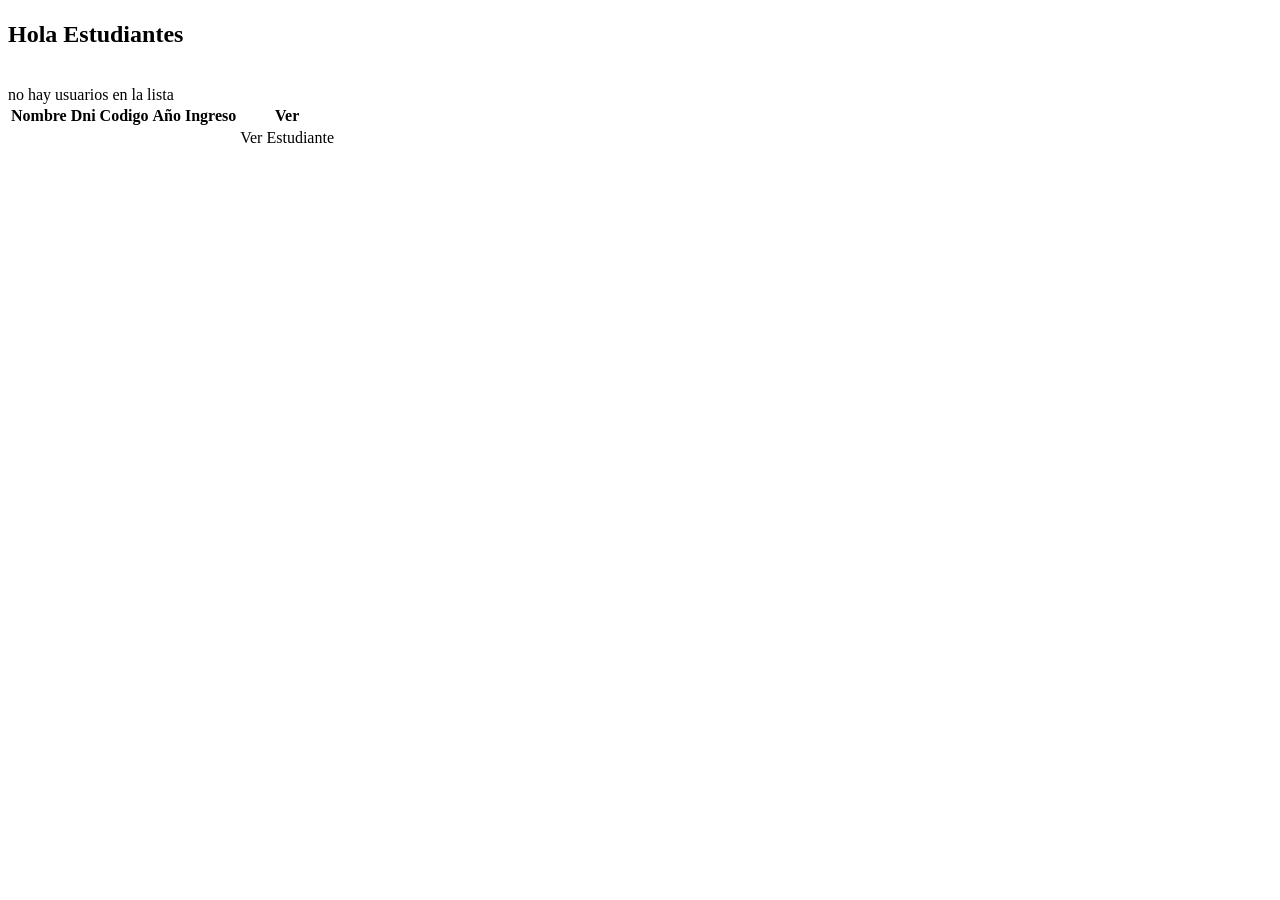
<file: src/main/resources/templates/index.html>
<!DOCTYPE html>
<html xmlns:th="http://www.thymeleaf.org">

<head th:replace="layout/layout :: head"></head>

<body th:onload="clock()">
	<div class="container py-4">
		<h1 class="color-rojo" th:text="${titulo}"></h1>
		<h2 class="color-azul">Hola Estudiantes</h2>
		<img th:src="@{/images/spring.png}" />

		<div th:if="${estudiantes.isEmpty()}">no hay usuarios en la lista</div>
		<table>
			<thead>
				<tr>
					<th>Nombre</th>
					<th>Dni</th>
					<th>Codigo</th>
					<th>Año Ingreso</th>
					<th>Ver</th>
				</tr>
			</thead>
			<tbody>
				<tr th:each="estudiante: ${estudiantes}">
					<td th:text="${estudiante.nombre}"></td>
					<td th:text="${estudiante.dni}"></td>
					<td th:text="${estudiante.codigo}"></td>
					<td th:text="${estudiante.anioIngreso}"></td>
					<td><a th:href="@{/home/estudiante/} + ${estudiante.id}"><span>Ver Estudiante</span></a></td>
				</tr>
			</tbody>
		</table>
	</div>

	<header th:replace="layout/layout :: header"></header>
	
	<footer th:replace="layout/layout :: footer"></footer>

</body>

</html>
<script type="text/javascript" th:src="@{/js/main.js}"></script>
</file>
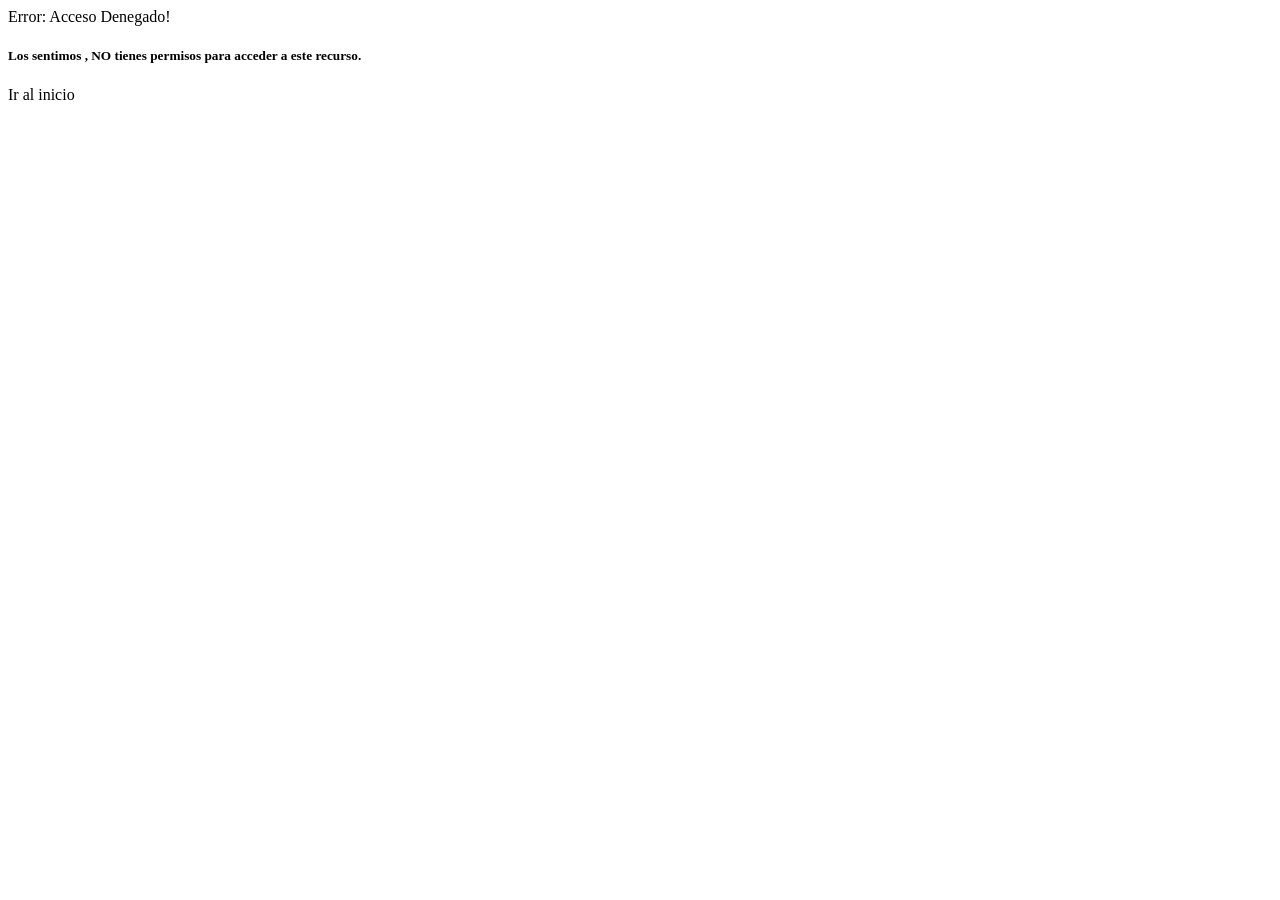
<file: src/main/resources/templates/error_403.html>
<!DOCTYPE html>
<html xmlns:th="http://www.thymeleaf.org">

<head th:replace="layout/layout :: head"></head>

<body>
	<header th:replace="layout/layout :: header"></header>
	<div class="container py-4">
		<div class="card bg-danger text-white">
			<div class="card-header">Error: Acceso Denegado!</div>
			<div class="card-body">
				<h5 class="card-title">
					Los sentimos <span th:text="${#authentication.name}"></span>,
					NO tienes permisos para acceder a este recurso.
				</h5>
				<a th:href="@{/home/index}" class="btn btn-outline-light" role="button">Ir
					al inicio</a>
			</div>
		</div>
	</div>
	<footer th:replace="layout/layout :: footer"></footer>
</body>

</html>
</file>
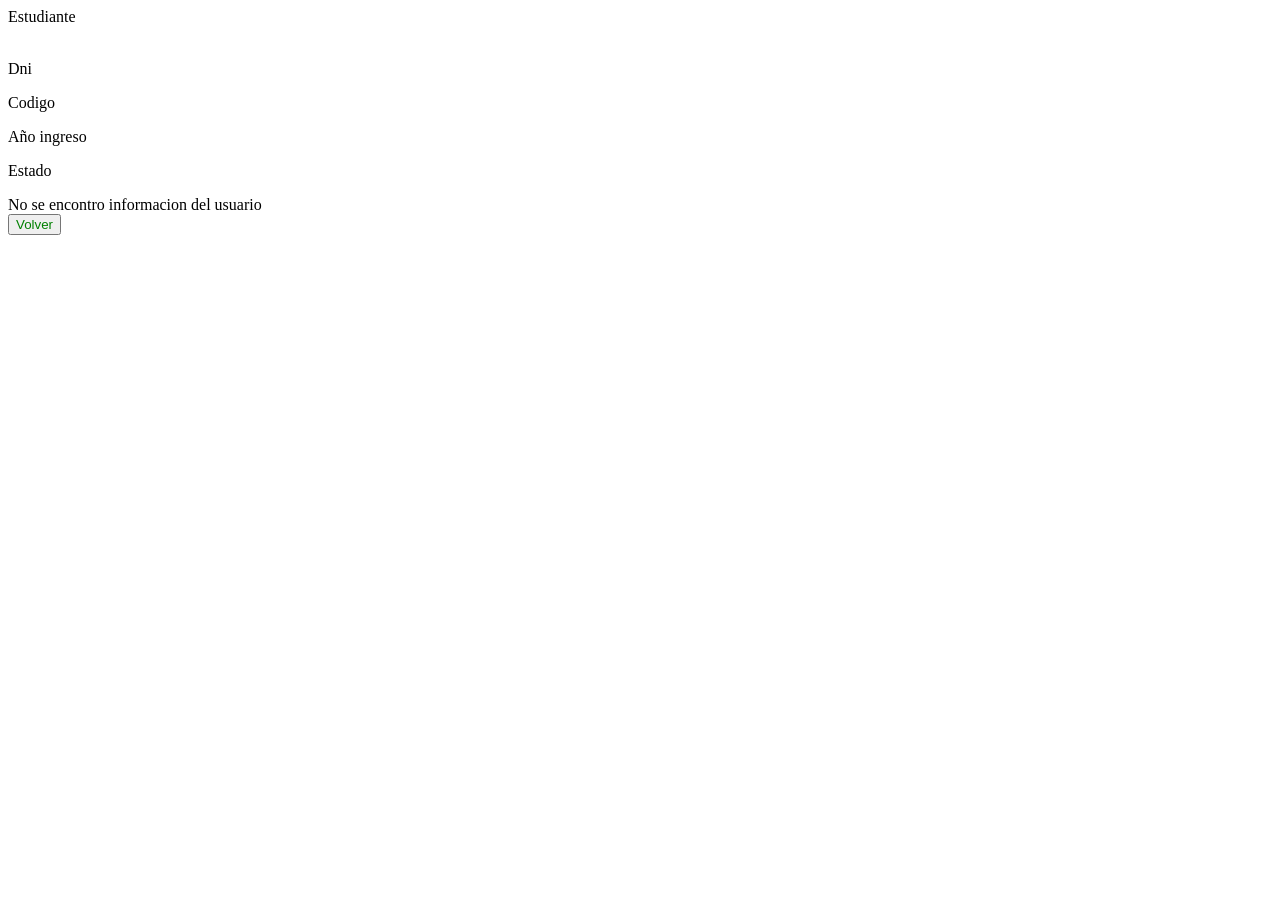
<file: src/main/resources/templates/estudiante.html>
<!DOCTYPE html>
<html xmlns:th="http://www.thymeleaf.org">

<head th:replace="layout/layout :: head"></head>

<body>
	<div class="container py-4">
		<div th:if="${estudiante.nombre != null}">
			<label for="estudiante_nombre">Estudiante</label>
			<p id="estudiante_nombre" th:text="${estudiante.nombre}"></p>
			<br />

			<label for="estudiante_dni">Dni</label>
			<p id="estudiante_dni" th:text="${estudiante.dni}"></p>

			<label for="estudiante_codigo">Codigo</label>
			<p id="estudiante_codigo" th:text="${estudiante.codigo}"></p>

			<label for="estudiante_anio_ingreso">Año ingreso</label>
			<p id="estudiante_anio_ingreso" th:text="${estudiante.anioIngreso}"></p>


			<label for="estudiante_estado">Estado</label>
			<p id="estudiante_estado" th:text="${estudiante.estado}"></p>
		</div>
		<div th:unless="${estudiante.nombre != null}">No se encontro informacion del usuario</div>

		<button id="btn-back" style="color: green" onclick="history.back()">Volver</button>
	</div>


	<header th:replace="layout/layout :: header"></header>

	<footer th:replace="layout/layout :: footer"></footer>

</body>


</html>
</file>
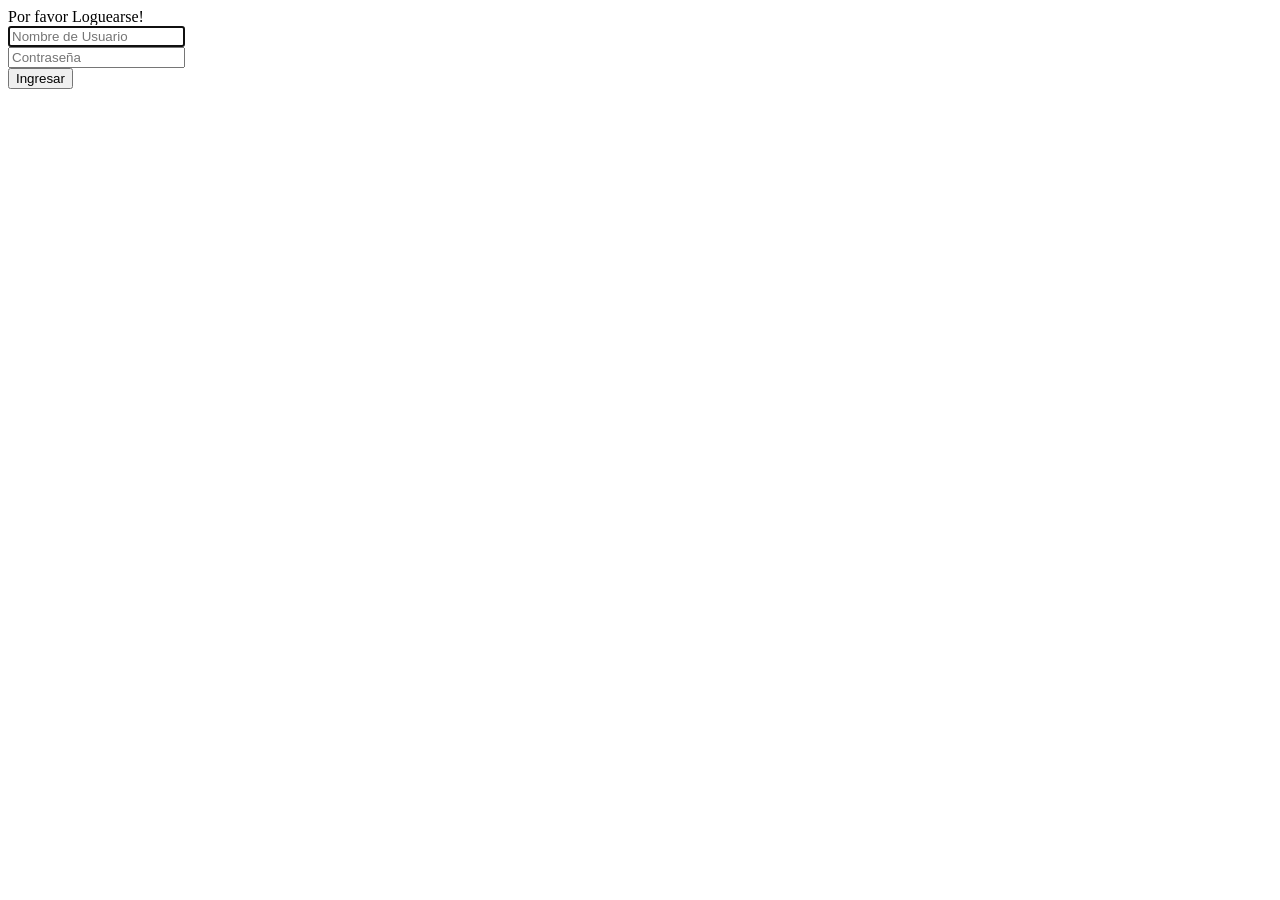
<file: src/main/resources/templates/login.html>
<!DOCTYPE html>
<html xmlns:th="http://www.thymeleaf.org">

<head th:replace="layout/layout :: head"></head>

<body>
	<header th:replace="layout/layout :: header"></header>
	<div class="container py-4">
		<div class="card border-primary text-center">
			<div class="card-header">Por favor Loguearse!</div>
			<div class="card-body">
				<form th:action="@{/login}" method="post">
					<div class="form-group col-sm-6">
						<input type="text" name="username" id="username" class="form-control"
							placeholder="Nombre de Usuario" autofocus required />
					</div>
					<div class="form-group col-sm-6">
						<input type="password" name="password" id="password" class="form-control"
							placeholder="Contraseña" required />
					</div>
					<div class="form-group col-sm-6">
						<input type="submit" class="btn btn-lg btn-primary btn-block" value="Ingresar" />
					</div>
					<input type="hidden" th:name="${_csrf.parameterName}" th:value="${_csrf.token}" />
				</form>
			</div>
		</div>
	</div>
	<footer th:replace="layout/layout :: footer"></footer>
</body>

</html>
</file>
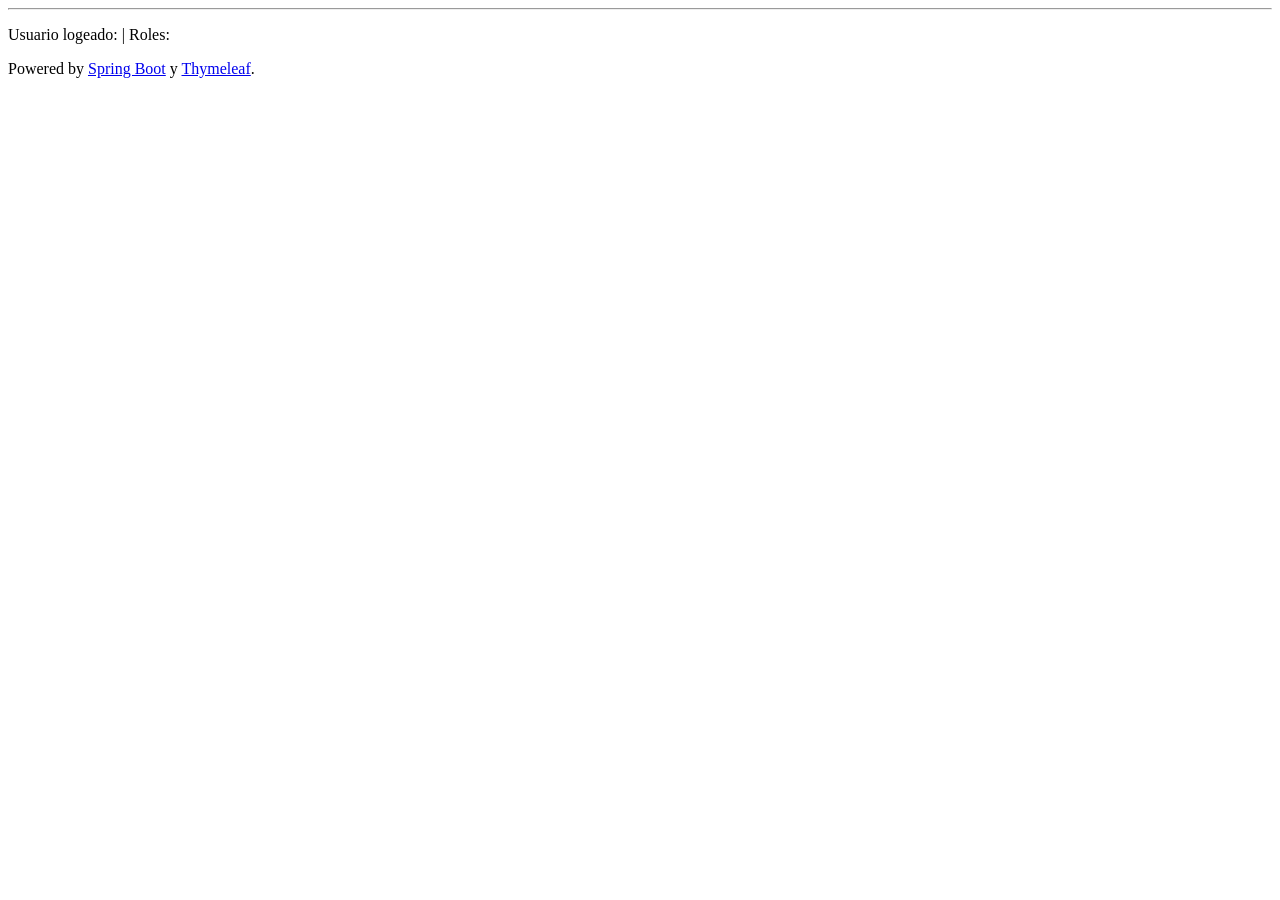
<file: src/main/resources/templates/layout/layout.html>
<!DOCTYPE html>
<html xmlns:th="http://www.thymeleaf.org" xmlns:sec="http://www.thymeleaf.org/extras/spring-security">

<head th:fragment="head">
	<meta charset="UTF-8" />
	<title th:text="'Aplicacion de Estudiantes - ' + ${titulo}"></title>
	<link rel="stylesheet" type="text/css" th:href="@{/css/styles.css}">
	</link>
	<link rel="stylesheet" th:href="@{/css/bootstrap.min.css}" />
	<link rel="stylesheet" th:href="@{/css/jquery-ui.min.css}" />
</head>

<body>
	<header th:fragment="header">
		<div class="alert alert-success" th:if="${success != null}" th:text="${success}"></div>
		<div class="alert alert-danger" th:if="${error != null}" th:text="${error}"></div>
		<div class="alert alert-warning" th:if="${warning != null}" th:text="${warning}"></div>
		<div class="alert alert-info" th:if="${info != null}" th:text="${info}"></div>
	</header>
	<div class="container"></div>
	<footer th:fragment="footer" class="container">
		<hr />
		<p sec:authorize="isAuthenticated()">
			Usuario logeado: <span sec:authentication="name"></span> | Roles: <span
				sec:authentication="principal.authorities"></span>
		</p>
		<p>
			Powered by <a href="https://projects.spring.io/spring-boot/">Spring
				Boot</a> y <a href="http://www.thymeleaf.org">Thymeleaf</a>.
		</p>
		<!-- Optional JavaScript -->
		<!-- jQuery first, then Bootstrap JS -->
		<script th:src="@{/js/jquery-3.6.0.min.js}"></script>
		<script th:src="@{/js/bootstrap.min.js}"></script>
		<script th:src="@{/js/jquery-ui.min.js}"></script>
		<script th:src="@{/js/main.js}"></script>
	</footer>
</body>

</html>
</file>
